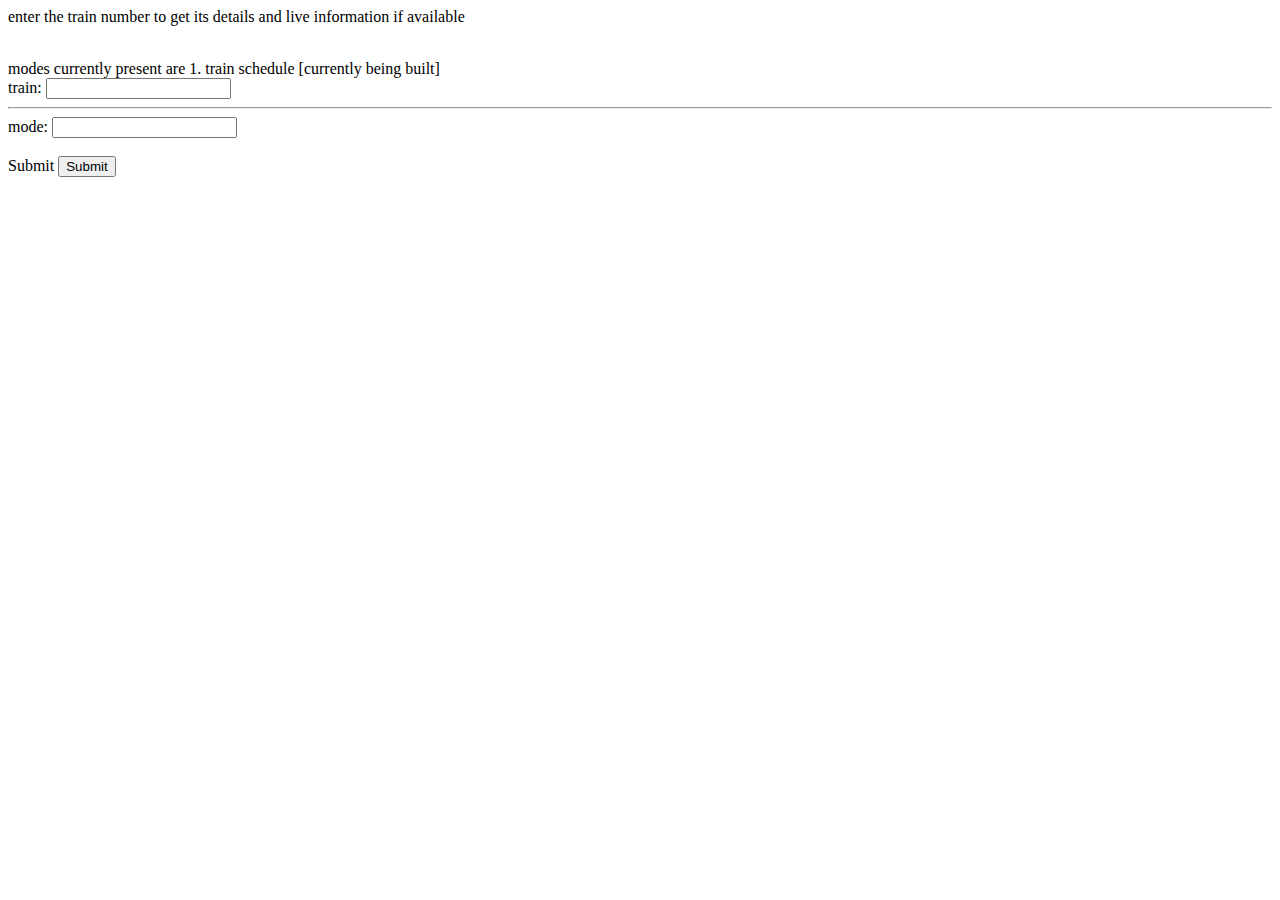
<file: index.html>
<html>
<p> enter the train number to get its details and live information if available </p>
<br> modes currently present are 1. train schedule [currently being built] </br>

<form action="2.html" method="get">
train: <input type="text" name="train">

<br><hr>
mode: <input type="text" name="mode">

<br><br>
Submit <input type="submit">
</form>
</html>
</file>
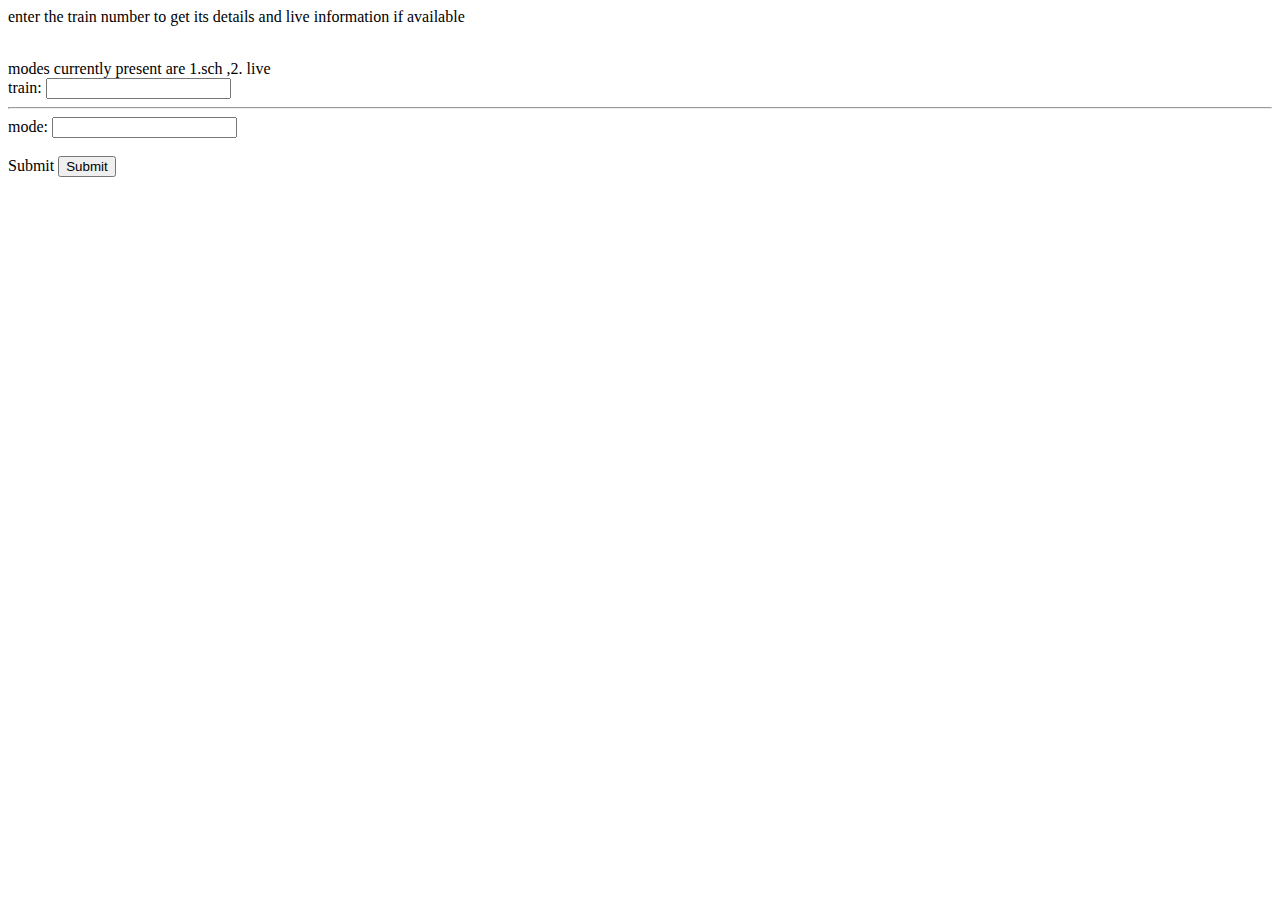
<file: insert.html>
<html>
<p> enter the train number to get its details and live information if available </p>
<br> modes currently present are 1.sch ,2. live </br>

<form action="val.html" method="get">
train: <input type="text" name="train">

<br><hr>
mode: <input type="text" name="mode">

<br><br>
Submit <input type="submit">
</form>
</html>
</file>
